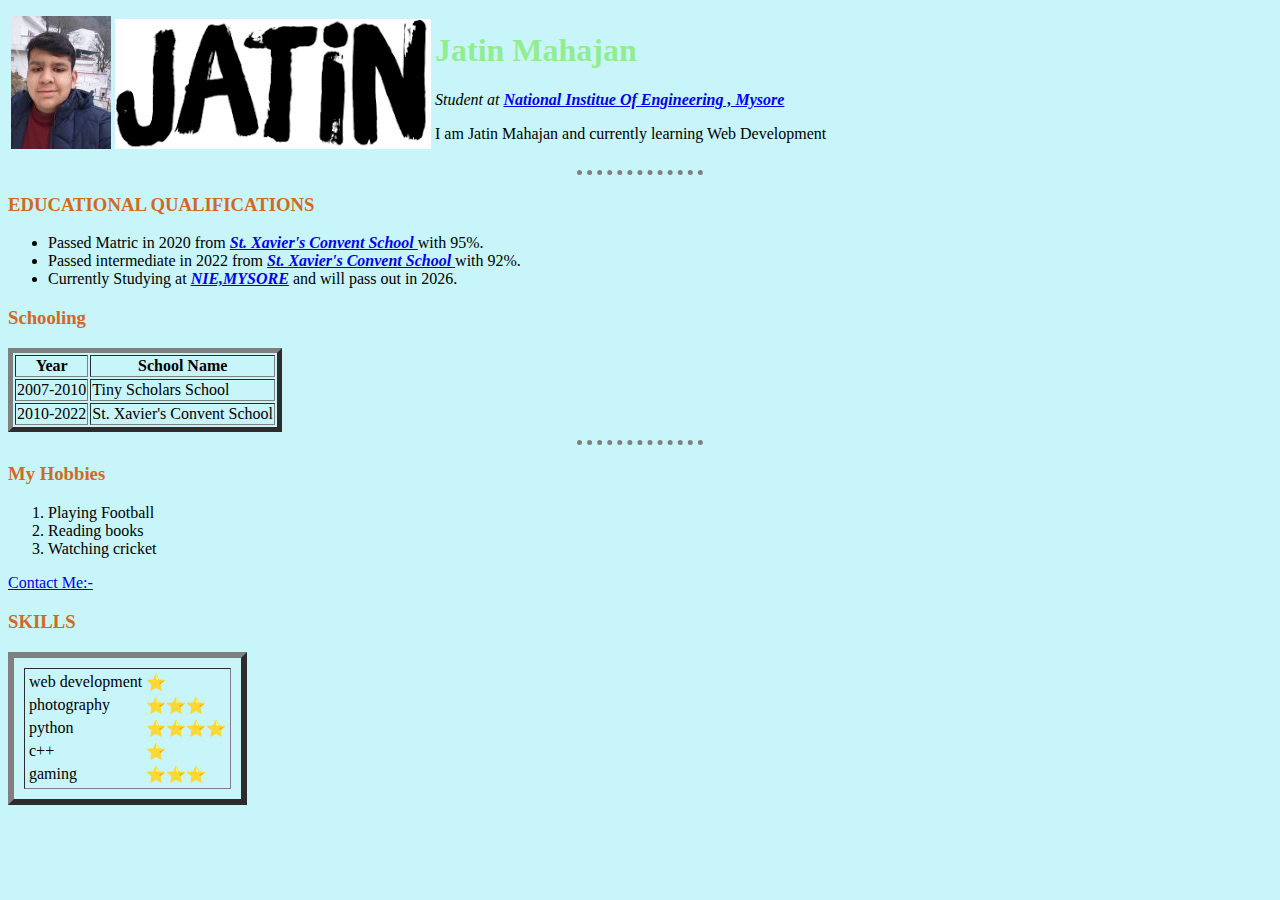
<file: index.html>
<!DOCTYPE html>
<head>
    <meta charset="UTF-8">
    <title> Jatin's Personal Website </title>
    <link rel="stylesheet" href="style.css">
</head>
<body>
    <table cvellspacing="25">
        <tr>
            <td> <img src="j.jpg"lt="" sizes="" srcset="">
                <img src="jatin.png"> </td>
            <td><h1> Jatin Mahajan </h1>
    
            <p> <em>Student at <strong> <a href="https://nie.ac.in/">National Institue Of Engineering , Mysore</a> </strong> </em></p>
             
                <p> I am Jatin Mahajan and currently learning Web Development </p>
                </td>
        </tr>
    </table>
   <hr>

   <h3> EDUCATIONAL QUALIFICATIONS</h3>
   <ul>
        <li> Passed Matric in 2020 from   <strong><em> <a href="https://www.xavierskathua.com/" target="_blank" rel="noopener noreferrer"> St. Xavier's Convent School </a></em> </strong> with 95%.</li>
        <li> Passed intermediate in 2022 from<strong><em> <a href="https://www.xavierskathua.com/" target="_blank" rel="noopener noreferrer"> St. Xavier's Convent School </a></em> </strong>with 92%.</li>
        <li> Currently Studying at<strong> <em><a href="https://nie.ac.in/"> NIE,MYSORE</a></strong> </em>and will pass out in 2026.</li>


   </ul>
   <h3>Schooling</h3>
   <table border="5">
        <thead>
            <tr>
                <th> Year</th>
                <th> School Name</th>
            </tr>
        </thead>
        <tbody>
        <tr>
            <td>2007-2010</td>
            <td>Tiny Scholars School</td>
        </tr>
            <td>2010-2022</td>
            <td>St. Xavier's Convent School</td>
        </tbody>
   </table>
   <hr>
   <h3> My Hobbies</h3>
        <ol>
             <li> Playing Football</li>
             <li> Reading books</li>
             <li> Watching cricket</li>

        </ol>
    <a href=contact.html> Contact Me:-</a>
    <h3> SKILLS </h3>
    <table cellspacing="10" ; border="6">
        <tr>
            <td>
                <table>
    
        <tr>
            <td> web development</td>
            <td> ⭐</td>
        </tr>
        <tr>
            <td> photography</td>
            <td> ⭐⭐⭐</td>
        </tr>
        <tr>
            <td> python</td>
            <td> ⭐⭐⭐⭐</td>
        </tr>
        <tr>
            <td> c++</td>
            <td> ⭐</td>
        </tr>
        <tr>
            <td> gaming</td>
            <td> ⭐⭐⭐</td>
        </tr>
    
    </table>


            </td>
        </tr>

    </table>
    </body>
</html>
</file>
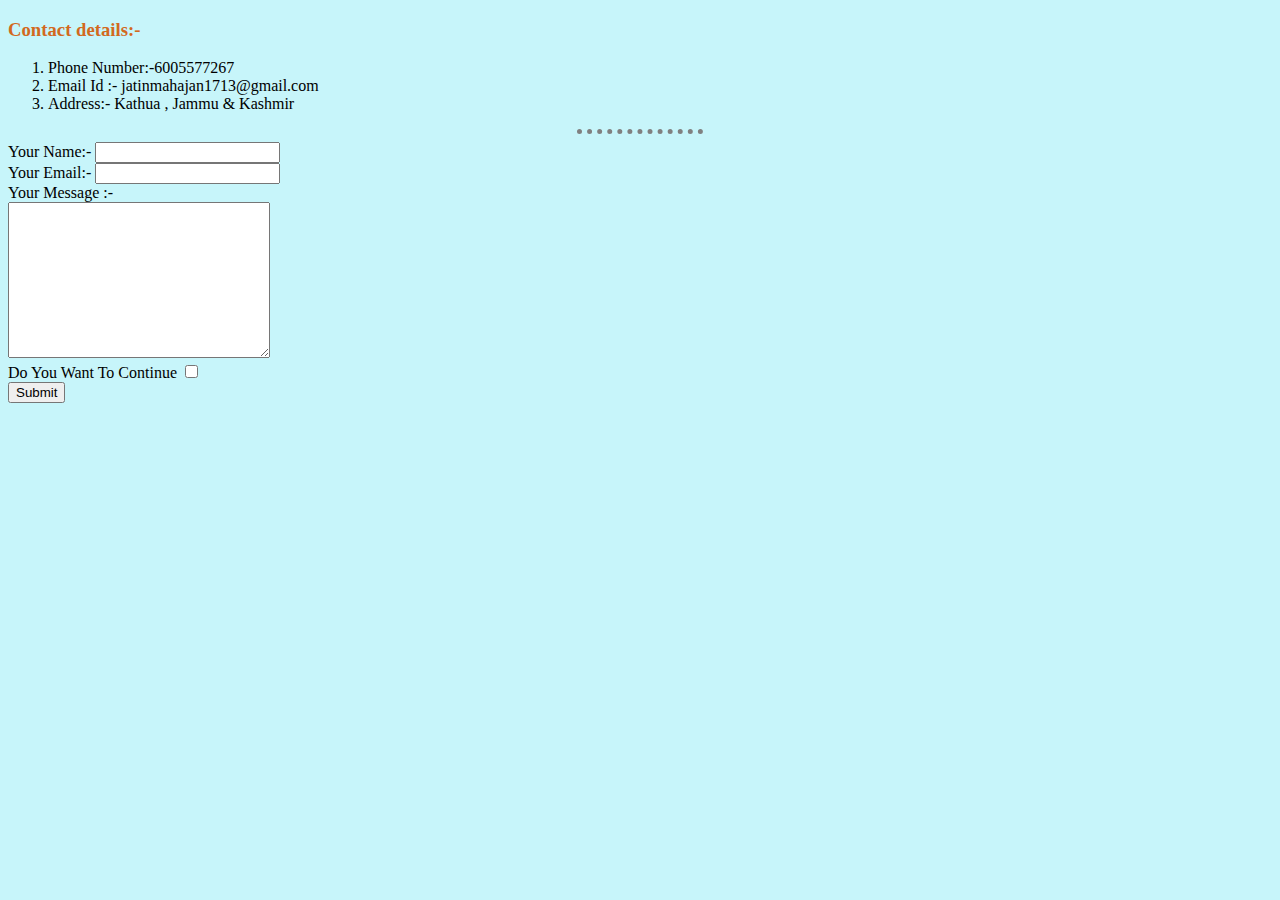
<file: contact.html>
<!DOCTYPE html>

<html>
    <head>
        <meta charset="utf-8">
        <title>Contact Details</title>
        <link rel="stylesheet" href="style.css">
  
    </head>
    <body>
        <h3> Contact details:-</h3>
        <ol>
            <li> Phone Number:-6005577267</li>
            <li> Email Id :- jatinmahajan1713@gmail.com</li>
            <li> Address:- Kathua , Jammu & Kashmir</li>

        </ol>
        <hr>
        <form action="mailto: jatinmahajan1713@gmail.com" method="post" name="Your Name">
            <label> Your Name:-</label>
            <input type="text"><br>
            <label> Your Email:-</label> 
            <input type="email" name="Your Email"><br>
            <label> Your Message :-</label><br>
            <textarea name="Your Message" id="" cols="30" rows="10"></textarea><br>
            <label> Do You Want To Continue</label>
            <input type="checkbox"><br>
            <input type="submit" name="" id=""><br>
        </form>
    </body>
</html>
</file>
<file: style.css>
body{
    background-color: rgb(199, 245, 250);
}
h1{
    color:lightgreen
}
h3{
    color:chocolate
}

hr{
    border-style:  none;
    border-top-style: dotted;
    height:0px;
    border-width: 5px;
    border-color: grey;
    width:10%;
}
</file>
